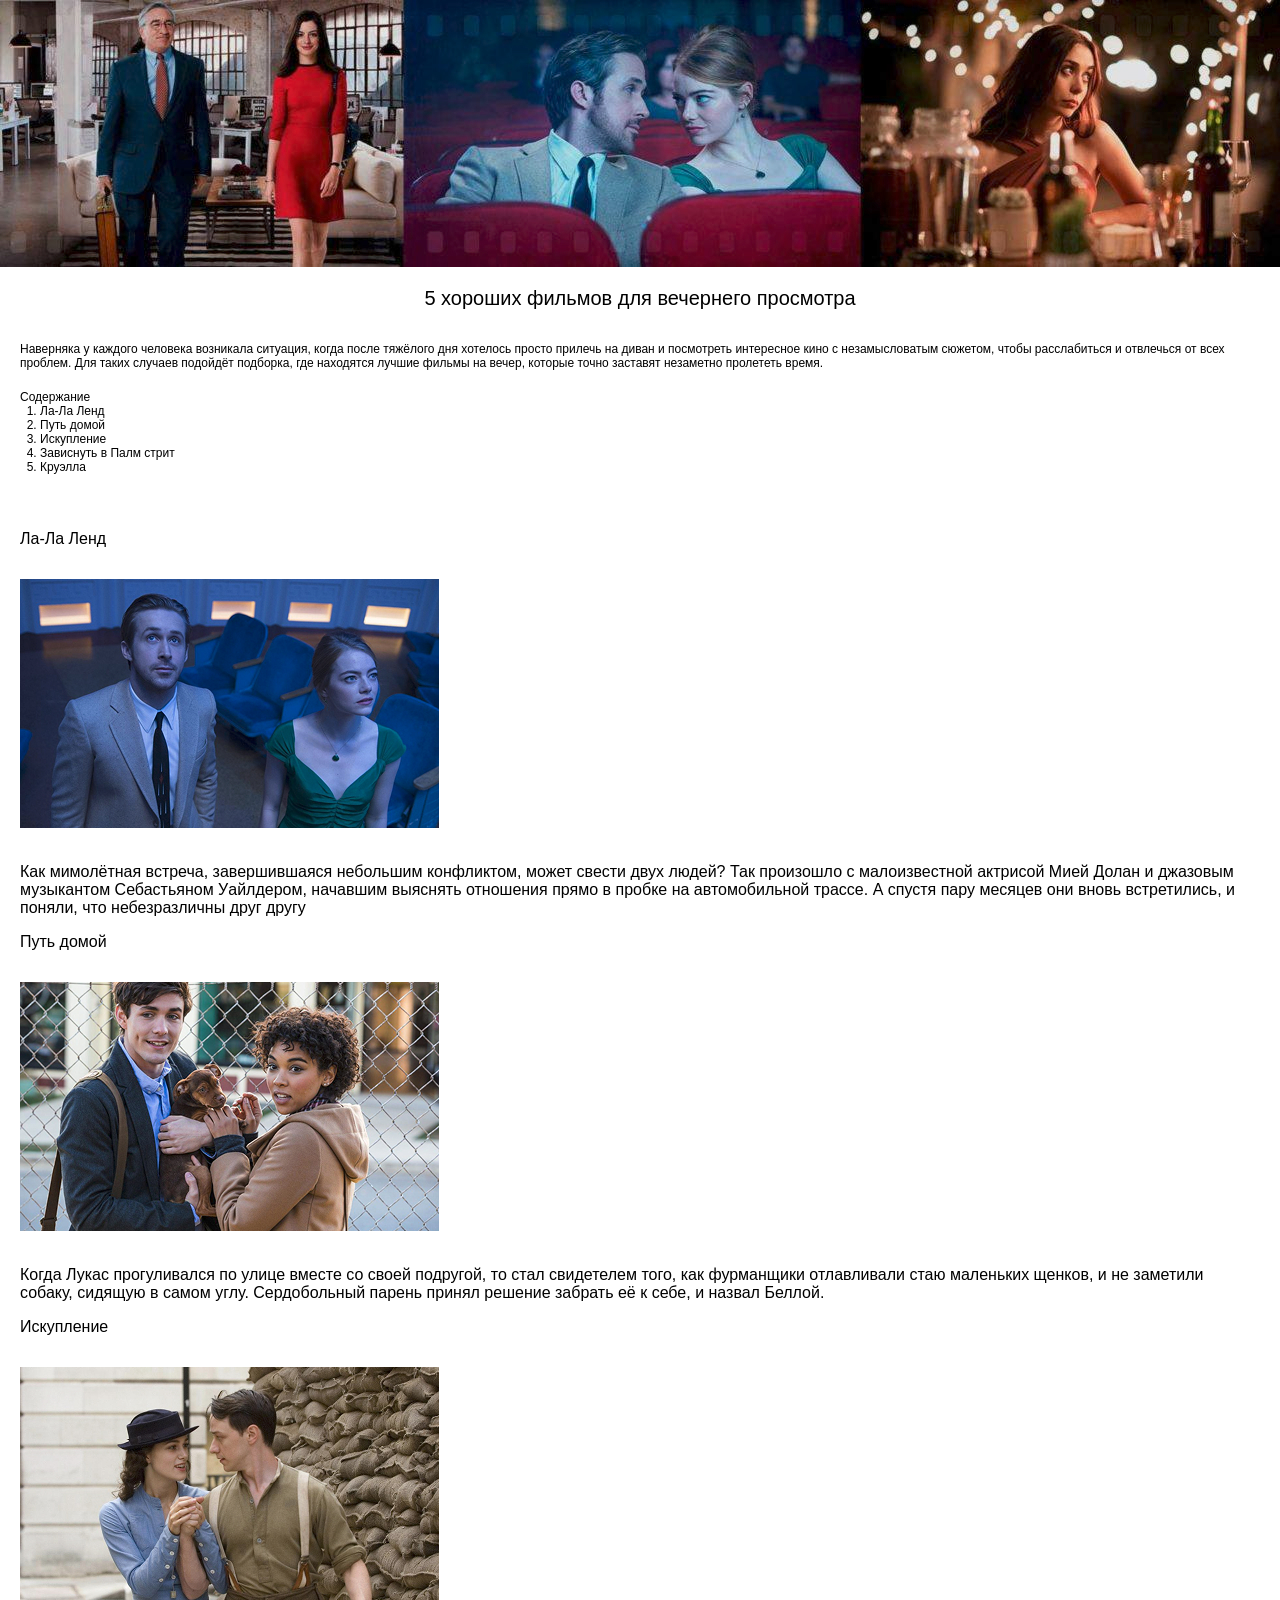
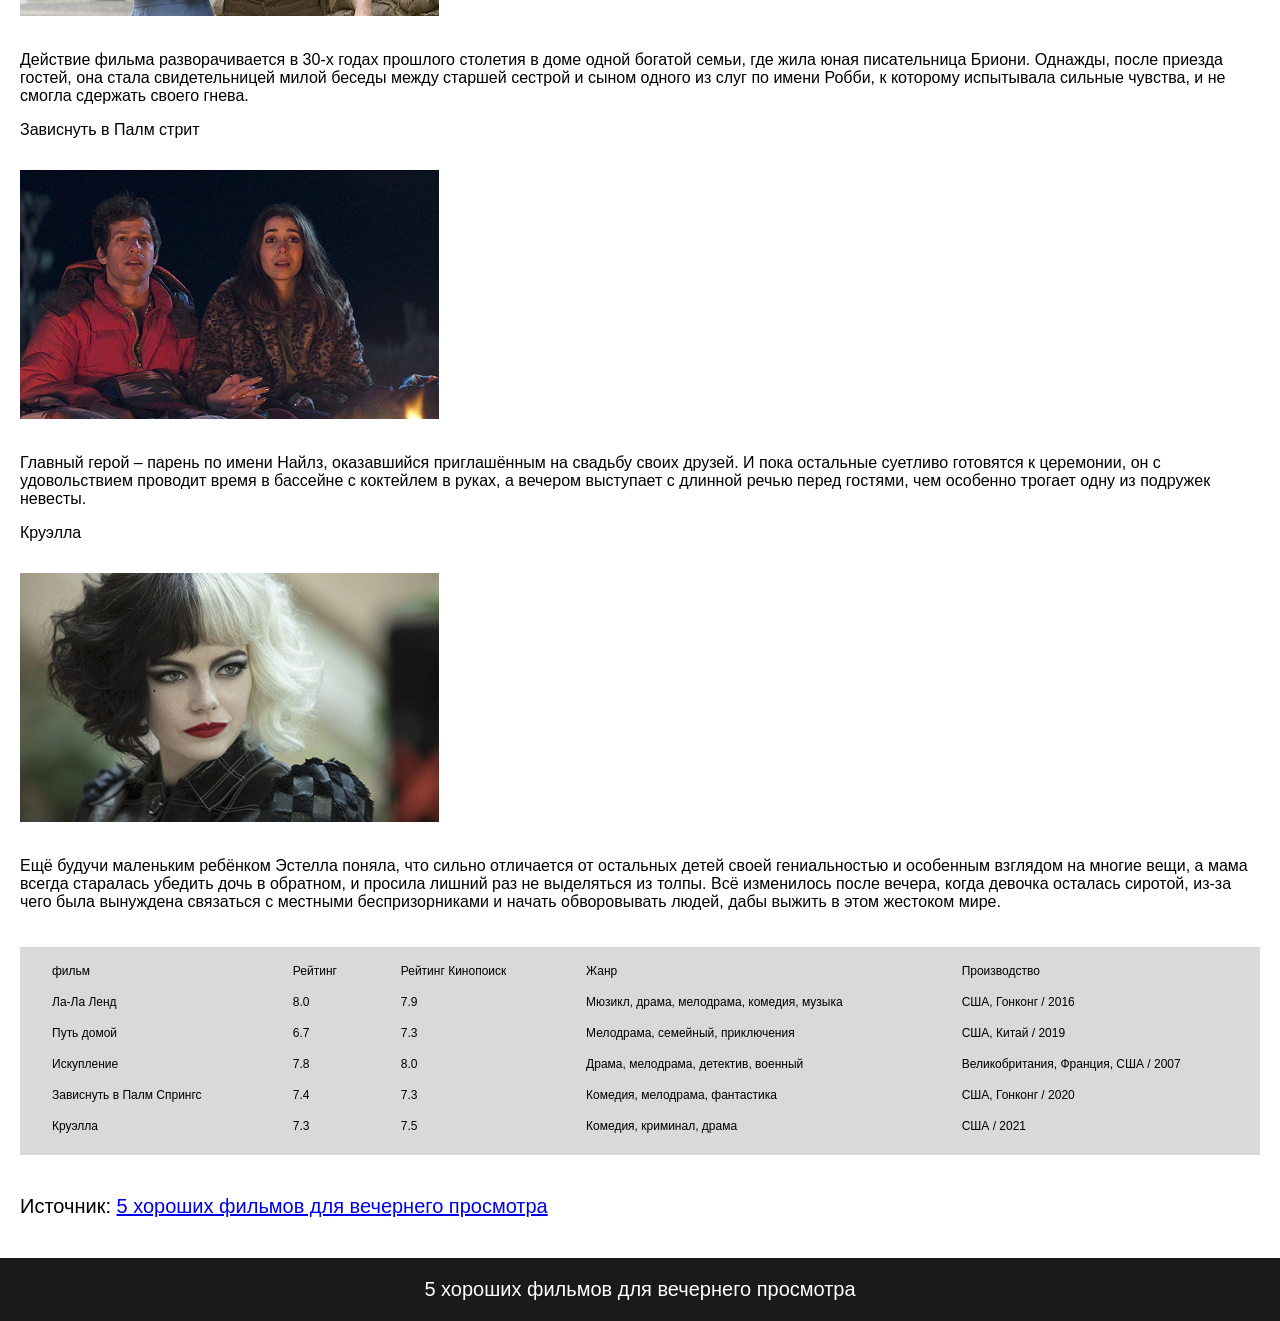
<file: index.html>
<!DOCTYPE html>
<html>
<head>
    <meta charset="UTF-8">
    <meta name="viewport" content="width=device-width, initial-scale=1.0">
    <title>film</title>
    <link rel="stylesheet" href="style.css">

</head>
<body>
    <div class="header"><img src="image/image1.jpg" alt="" class="headerbg"></div>
    <div class="them"><p>5 хороших фильмов для вечернего просмотра</p></div>
    <div class="content-info">
        <p class="introduction">Наверняка у каждого человека возникала ситуация, когда после тяжёлого дня хотелось просто прилечь на диван и посмотреть интересное кино с незамысловатым сюжетом, чтобы расслабиться и отвлечься от всех проблем. Для таких случаев подойдёт подборка, где находятся лучшие фильмы на вечер, которые точно заставят незаметно пролететь время.</p>
        <p class="top">Содержание</p>
        <ol class="name">
            <li>Ла-Ла Ленд</li>
            <li>Путь домой</li>
            <li>Искупление</li>
            <li>Зависнуть в Палм стрит</li>
            <li>Круэлла</li>
        </ol>
        
    </div>
    <div class="content">
        <div class="film1">
            <p>Ла-Ла Ленд</p>
            <img src="image/image2.jpg" alt="">
            <p>Как мимолётная встреча, завершившаяся небольшим конфликтом, может свести двух людей? Так произошло с малоизвестной актрисой Мией Долан и джазовым музыкантом Себастьяном Уайлдером, начавшим выяснять отношения прямо в пробке на автомобильной трассе. А спустя пару месяцев они вновь встретились, и поняли, что небезразличны друг другу</p>
        </div>
        <div class="film2">
            <p>Путь домой</p>
            <img src="image/image3.jpg" alt="">
            <p>Когда Лукас прогуливался по улице вместе со своей подругой, то стал свидетелем того, как фурманщики отлавливали стаю маленьких щенков, и не заметили собаку, сидящую в самом углу. Сердобольный парень принял решение забрать её к себе, и назвал Беллой.</p>
        </div>
        <div class="film3">
            <p>Искупление</p>
            <img src="image/image4.jpg" alt="">
            <p>Действие фильма разворачивается в 30-х годах прошлого столетия в доме одной богатой семьи, где жила юная писательница Бриони. Однажды, после приезда гостей, она стала свидетельницей милой беседы между старшей сестрой и сыном одного из слуг по имени Робби, к которому испытывала сильные чувства, и не смогла сдержать своего гнева.</p>
        </div>
        <div class="film4">
            <p>Зависнуть в Палм стрит</p>
            <img src="image/image5.jpg" alt="">
            <p>Главный герой – парень по имени Найлз, оказавшийся приглашённым на свадьбу своих друзей. И пока остальные суетливо готовятся к церемонии, он с удовольствием проводит время в бассейне с коктейлем в руках, а вечером выступает с длинной речью перед гостями, чем особенно трогает одну из подружек невесты.</p>
        </div>
        <div class="film5">
            <p>Круэлла</p>
            <img src="image/image6.jpg" alt="">
            <p>Ещё будучи маленьким ребёнком Эстелла поняла, что сильно отличается от остальных детей своей гениальностью и особенным взглядом на многие вещи, а мама всегда старалась убедить дочь в обратном, и просила лишний раз не выделяться из толпы. Всё изменилось после вечера, когда девочка осталась сиротой, из-за чего была вынуждена связаться с местными беспризорниками и начать обворовывать людей, дабы выжить в этом жестоком мире.</p>
        </div>
    </div>
    <div>

        <table class="top-film" border="0">
            <thead>
                <tr>
                    <td>фильм</td>
                    <td>Рейтинг</td>
                    <td>Рейтинг Кинопоиск</td>
                    <td>Жанр</td>
                    <td>Производство</td>
                </tr>
            </thead>
            
            <tbody>
                <tr>
                    <td>Ла-Ла Ленд</td>
                    <td>8.0</td>
                    <td>7.9</td>
                    <td>Мюзикл, драма, мелодрама, комедия, музыка</td>
                    <td>США, Гонконг / 2016</td>
                </tr>
                <tr>
                    <td>Путь домой</td>
                    <td>6.7</td>
                    <td>7.3</td>
                    <td>Мелодрама, семейный, приключения</td>
                    <td>США, Китай / 2019</td>
                </tr>
                <tr>
                    <td>Искупление</td>
                    <td>7.8</td>
                    <td>8.0</td>
                    <td>Драма, мелодрама, детектив, военный</td>
                    <td>Великобритания, Франция, США / 2007</td>
                </tr>
                <tr>
                    <td>Зависнуть в Палм Спрингс</td>
                    <td>7.4</td>
                    <td>7.3</td>
                    <td>Комедия, мелодрама, фантастика</td>
                    <td>США, Гонконг / 2020</td>
                </tr>
                <tr>
                    <td>Круэлла</td>
                    <td>7.3</td>
                    <td>7.5</td>
                    <td>Комедия, криминал, драма</td>
                    <td>США / 2021</td>
                </tr>
            </tbody>
        </table>
    </div>
</body>
<div class="link">
    Источник:
    <a href=”https://kinoscan.com/filmy-na-vecher/”> 5 хороших фильмов для вечернего просмотра</a>
</div>
<footer class="footer">5 хороших фильмов для вечернего просмотра</footer>

</html>
</file>
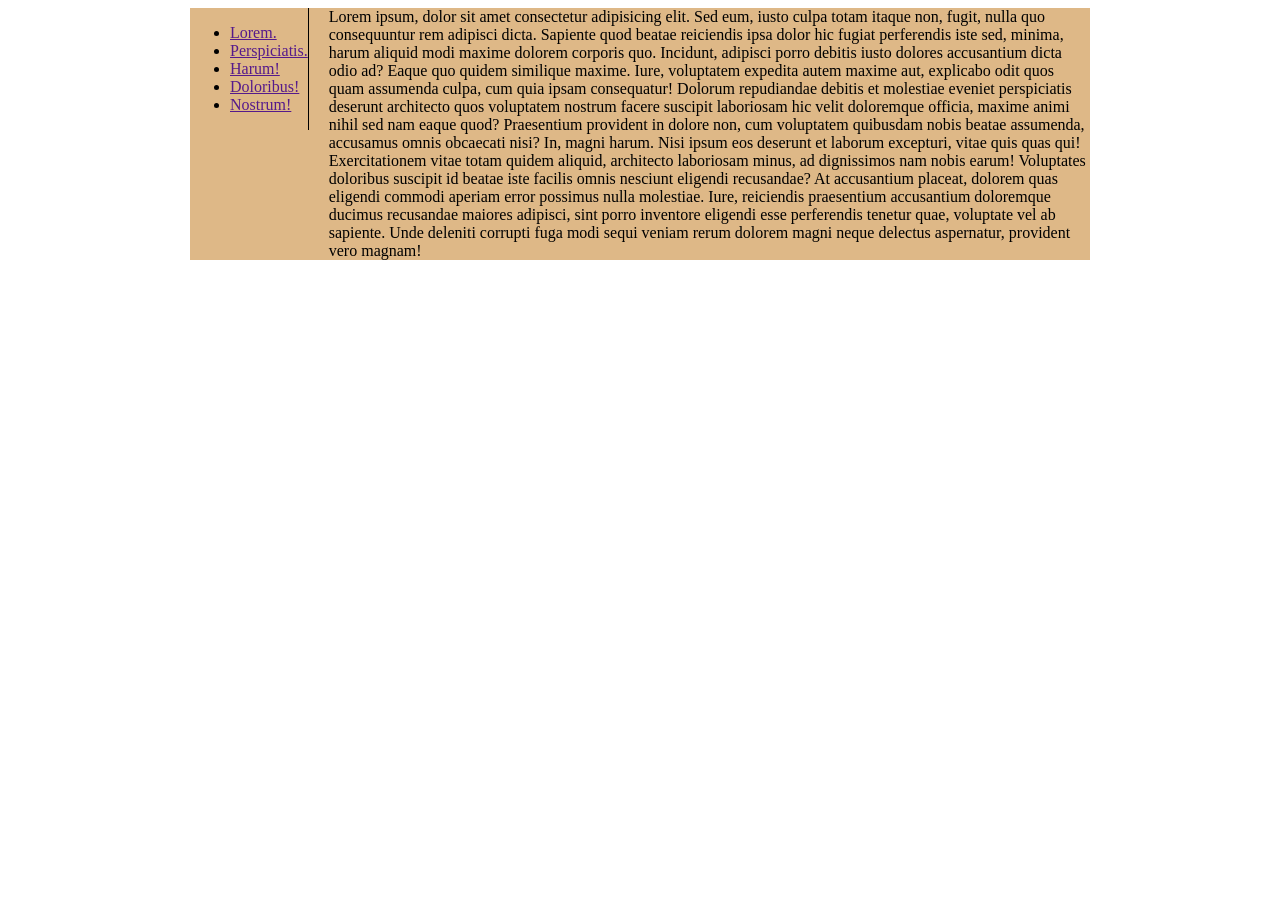
<file: test.html>
<!DOCTYPE html>
<html lang="en">
<head>
    <meta charset="UTF-8">
    <meta name="viewport" content="width=device-width, initial-scale=1.0">
    <title>Document</title>
</head>
<body>
    <div class="container">
        <div class="left-nav">
            <ul>
                <li><a href="">Lorem.</a></li>
                <li><a href="">Perspiciatis.</a></li>
                <li><a href="">Harum!</a></li>
                <li><a href="">Doloribus!</a></li>
                <li><a href="">Nostrum!</a></li>
            </ul>
        </div>
        <div class="content">
            Lorem ipsum, dolor sit amet consectetur adipisicing elit. Sed eum, iusto culpa totam itaque non, fugit, nulla quo consequuntur rem adipisci dicta. Sapiente quod beatae reiciendis ipsa dolor hic fugiat perferendis iste sed, minima, harum aliquid modi maxime dolorem corporis quo. Incidunt, adipisci porro debitis iusto dolores accusantium dicta odio ad? Eaque quo quidem similique maxime. Iure, voluptatem expedita autem maxime aut, explicabo odit quos quam assumenda culpa, cum quia ipsam consequatur! Dolorum repudiandae debitis et molestiae eveniet perspiciatis deserunt architecto quos voluptatem nostrum facere suscipit laboriosam hic velit doloremque officia, maxime animi nihil sed nam eaque quod? Praesentium provident in dolore non, cum voluptatem quibusdam nobis beatae assumenda, accusamus omnis obcaecati nisi? In, magni harum. Nisi ipsum eos deserunt et laborum excepturi, vitae quis quas qui! Exercitationem vitae totam quidem aliquid, architecto laboriosam minus, ad dignissimos nam nobis earum! Voluptates doloribus suscipit id beatae iste facilis omnis nesciunt eligendi recusandae? At accusantium placeat, dolorem quas eligendi commodi aperiam error possimus nulla molestiae. Iure, reiciendis praesentium accusantium doloremque ducimus recusandae maiores adipisci, sint porro inventore eligendi esse perferendis tenetur quae, voluptate vel ab sapiente. Unde deleniti corrupti fuga modi sequi veniam rerum dolorem magni neque delectus aspernatur, provident vero magnam!
        </div>
    </div>

<style>

.container {
    background-color: burlywood;
    width: 900px;
    display: flex;
    flex-direction: row;
    justify-content: flex-start;
    align-items: start;
    margin: 0 auto;
}

.left-nav {
    border-right: 1px solid black;
    height: 100%;
}

.content {
    margin-left: 20px;
}

@media (max-width: 900px) {
    .container {
        width: 100%;
    }
}

@media (max-width: 430px)    {
    .container {
        flex-direction: column;
    }
}


    </style>
</body>
</html>
</file>
<file: style.css>
body{
    font-family: Arial, Helvetica, sans-serif;
    margin: 0px 20px 0px 20px;
    font-size: 12px;
}


.headerbg{
    width: 100%;
    height: 267;
    justify-content: center;

    display: block;  
    padding: 0;
}
.header{
    margin: 0 -20px 0 -20px;
}
.them{
    display: flex;
    justify-content: center;
    font-size: 20px;
}

.content{
    padding: 10px 0 20px 0;
    font-size: 16px;
}

.top{
    margin: 20px 0 0 0;
}
.name{
    padding: 0px 0 0 20px;
    margin: 0 0 30px 0;
}

.top-film{
    width: 100%;
    background-color: #D9D9D9;
    text-align: left;
    padding-bottom: 20px;
}
.top-film tr {
    padding-bottom: 20px;
}
.top-film td{
    padding: 15px 10px 0 30px;
    word-wrap: break-word;
    font-size: 12px;
}

.footer {
    background-color: #1a1a1a;
    color: white;
    text-align: center;
    padding: 20px 0;
    font-size: 20px;
    margin: 0 -20px;        
   
}
.link{
    padding: 40px 0;
    font-size: 20px;
}


@media (max-width: 900px) {
    .content {
        width: 100%;
    }
}

@media (max-width: 420px)    {
    .content {
        flex-direction: column;
    }
    
}

.content img {
    max-width: 100%;
    height: auto;
    margin: 0 auto;
    padding: 15px 0;
}



@media (max-width: 600px) {
    .top-film td {
        font-size: 10px;
        padding: 1px;
    }
}
</file>
